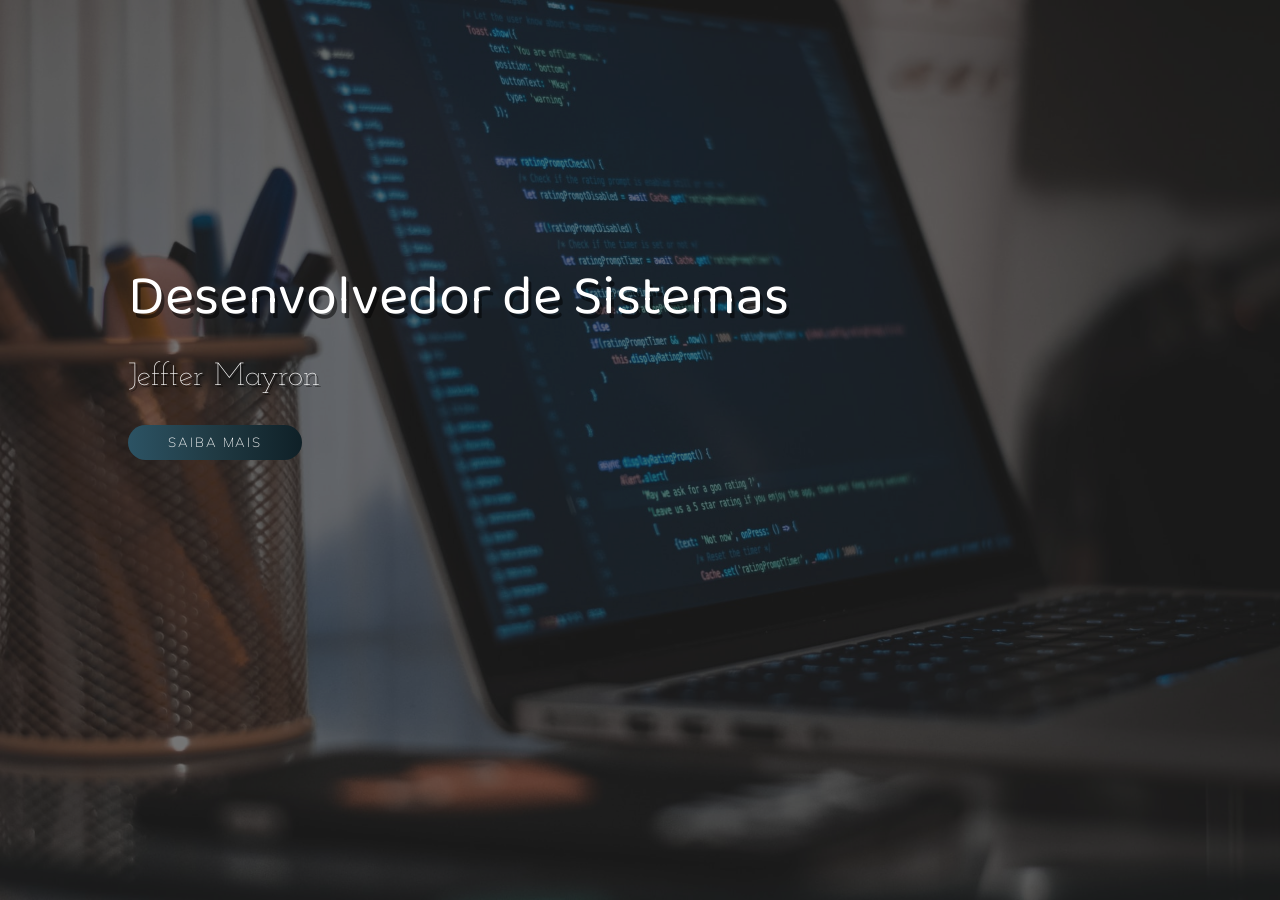
<file: index copy.html>
<!DOCTYPE html>
<html lang="pt-BR">

<head>
    <meta charset="UTF-8">
    <meta http-equiv="X-UA-Compatible" content="IE=edge">
    <meta name="viewport" content="width=device-width, initial-scale=1.0">
    <link rel="stylesheet" href="style.css">
    <link rel="apple-touch-icon" sizes="180x180" href="imagens/apple-touch-icon.png">
    <link rel="icon" type="image/png" sizes="32x32" href="imagens/favicon-32x32.png">
    <link rel="icon" type="image/png" sizes="16x16" href="imagens/favicon-16x16.png">
    <link rel="manifest" href="/site.webmanifest">
    <title>My Portfolio</title>
</head>

<body>

    <div class="container">
        <header>
            <div class="img-wrapper">
                <img src="imagens/bg.jpg" alt="">
            </div>
            <div class="banner">
                <h1>Desenvolvedor de Sistemas</h1>
                <p>Jeffter Mayron</p>
                <button>Saiba mais</button>

            </div>
        </header>
    </div>

</body>

</html>
</file>
<file: style.css>
@import url('https://fonts.googleapis.com/css2?family=Baloo+Da+2:wght@400;500;600;700;800&family=Josefin+Slab:ital,wght@0,100;0,200;0,300;0,400;0,500;0,600;1,100;1,200;1,300;1,400;1,500;1,600&family=Mulish:ital,wght@0,200;0,300;0,400;0,500;0,600;1,200;1,300;1,400;1,500;1,600&display=swap');
@import url('https://cdnjs.cloudflare.com/ajax/libs/font-awesome/5.15.3/css/all.min.css');
* {
    margin: 0;
    padding: 0;
    list-style: none;
    text-decoration: none;
}

:hoot {
    --fontprimary: "Baloo Da 2", serif;
    --fontsecundary: "Josefin Slab", serif;
    --fontaction: "Mulish", serif;
}

html {
    scroll-behavior: smooth;
}

.hamburguer {
    /*background-color: red;*/
    width: 2rem;
    height: 2rem;
    position: fixed;
    z-index: 100;
    right: 2rem;
    top: 2rem;
    display: flex;
    flex-direction: column;
    justify-content: space-evenly;
    cursor: pointer;
    transition: all 1s;
    z-index: 200;
}

.show-menu .hamburguer {
    right: 16rem;
}

.line {
    width: 100%;
    height: .1rem;
    background-color: #ffffff;
    box-shadow: .1rem .1rem 1px #000;
    transition: transform 1s;
}

.show-menu #line1 {
    transform: rotate(45deg) translate(0.2rem, +.3rem);
}

.show-menu #line3 {
    transform: rotate(-45deg) translate(0.2rem, -.5rem);
}

.show-menu #line2 {
    opacity: 0;
    visibility: hidden;
}

.hamburguer span {
    position: absolute;
    visibility: hidden;
    left: 3rem;
    height: 2rem;
    width: 6rem;
    display: flex;
    justify-content: center;
    align-items: center;
    background-color: #0F2027;
    color: #ffffff;
    font-family: "Mulish", serif;
    opacity: 0;
}

.hamburguer span::before {
    content: "";
    position: absolute;
    visibility: visible;
    border-right: 0.5rem solid #0F2027;
    border-top: 0.5rem solid transparent;
    border-left: 0.5rem solid transparent;
    border-bottom: 0.5rem solid transparent;
    left: -1rem;
}

.show-menu .hamburguer:hover span {
    opacity: 1;
    border-radius: .3rem;
    visibility: visible;
}

header {
    width: 100%;
    height: 100vh;
    overflow: hidden;
    position: relative;
}

.img-wrapper {
    width: 100%;
    height: 100%;
    overflow: hidden;
    background-color: rgba(0, 0, 0, 0.9);
}

.img-wrapper img {
    width: 100%;
    height: 100%;
    object-fit: cover;
    opacity: 0.4;
    animation: zoom 15s;
}

@keyframes zoom {
    0% {
        transform: scale(1.3);
    }
    100% {
        transform: scale(1);
    }
}

.banner {
    position: absolute;
    top: 30%;
    left: 10%;
}

@keyframes moveBanner {
    0% {
        transform: translateY(10rem) rotateY(-30deg);
    }
    100% {
        transform: translateY(0rem) rotate(0);
        opacity: 1;
    }
}

.banner h1 {
    color: #ffffff;
    font-size: 3.5rem;
    font-family: "Baloo Da 2", serif/*var(--fontprimary)*/
    ;
    font-weight: 100;
    text-shadow: .2rem .3rem .1px rgba(0, 0, 0, .5);
    line-height: 3.67rem;
    margin-bottom: 2rem;
    opacity: 0;
    animation: moveBanner 1s 0.3s forwards;
}

.banner p {
    color: #ffffff;
    font-size: 2rem;
    font-family: "Josefin Slab", serif/*var(--fontsecundary)*/
    ;
    font-weight: 200;
    text-shadow: 0.1rem 0.14rem 0.1px rgb(0, 0, 0, .5);
    margin-bottom: 2rem;
    opacity: 0;
    animation: moveBanner 1s 0.7s forwards;
}

.banner button {
    font-family: "Mulish", serif/*var(--fontaction)*/
    ;
    font-weight: 100;
    text-transform: uppercase;
    letter-spacing: 0.12rem;
    color: #ffffff;
    background: #0F2027;
    background: -webkit-linear-gradient(to right, #2C5364, #203A43, #0F2027);
    background: linear-gradient(to right, #2C5364, #203A43, #0F2027);
    padding: .6rem 2.5rem;
    border: 0;
    border-radius: 2rem;
    cursor: pointer;
    opacity: 0;
    animation: moveBanner 1s 0.9s forwards;
}

.sidebar {
    width: 20rem;
    height: 100vh;
    background-color: #ffffff;
    position: fixed;
    top: 0;
    right: -20rem;
    transition: all 1s;
    z-index: 150;
}

.show-menu .sidebar {
    right: 0;
}

.menu {
    position: absolute;
    top: 40%;
    left: 50%;
    transform: translate(-50%, -50%);
}

.menu-item {
    text-align: center;
    margin-bottom: .7rem;
}

.menu-link {
    font-family: "Mulish", serif/*var(--fontaction)*/
    ;
    font-size: 2rem;
    color: #2C5364;
    transition: color 1s;
}

.menu-link:hover {
    color: #0F2027;
}

.social-media {
    position: absolute;
    bottom: 2rem;
    width: 100%;
    display: flex;
    justify-content: space-evenly;
}

.social-media i {
    /*background-color: rgba(0, 0, 0, .9);*/
    color: #0F2027;
    height: 2.5rem;
    width: 2.5rem;
    font-size: 2rem;
    display: flex;
    justify-content: center;
    align-items: center;
    border-radius: 50%;
    transition: color 1s;
}

.social-media i:hover {
    color: #2C5364;
}

.conhecimentos {
    display: grid;
    grid-template-columns: repeat(16, 1fr);
    grid-template-rows: repeat(6, 6rem);
    row-gap: .5rem;
}

.conhecimento:nth-child(1) {
    grid-column: 4 / 7;
    grid-row: 1 / 3;
}

.conhecimento:nth-child(2) {
    grid-column: 3 / 6;
    grid-row: 3 / 5;
}

.conhecimento:nth-child(3) {
    grid-column: 4 / 7;
    grid-row: 5 / -1;
}

.conhecimento:nth-child(4) {
    grid-column: 11 / 14;
    grid-row: 1 / 3;
}

.conhecimento:nth-child(5) {
    grid-column: 12 / 15;
    grid-row: 3 / 5;
}

.conhecimento:nth-child(6) {
    grid-column: 11 / 14;
    grid-row: 5 / -1;
}

.sessao-conhecimentos {
    background-color: #d8f1fb;
}

.sessao-header {
    display: flex;
    align-items: center;
    justify-content: center;
}

.sessao-header h1 {
    font-family: "Baloo Da 2", serif/*var(--fontprimary)*/
    ;
    font-size: 3rem;
    color: #203A43;
    border-bottom: solid 3px #0F2027;
    margin-bottom: 1.3rem;
}

.conhecimento-header {
    display: flex;
    align-items: center;
    color: #203A43;
}

.conhecimento-header i {
    font-size: 3rem;
}

.conhecimento-header :hover {
    color: #2C5364;
}

.conhecimento-header h3 {
    font-family: "Josefin Slab", serif/*var(--fontsecundary)*/
    ;
    font-size: 2rem;
    padding-left: 1rem;
}

.conhecimento-text {
    font-family: "Josefin Slab", serif/*var(--fontsecundary)*/
    ;
    margin-top: 1rem;
}

.conhecimento-img-wrapper {
    grid-column: 7 / 11;
    grid-row: 2 / 6;
    width: 80%;
    height: 80%;
}

.conhecimento-img-wrapper img {
    object-fit: cover;
    height: 100%;
}

.conhecimento-img-wrapper :hover {
    opacity: 0.8;
}

.projetos {
    width: 100%;
    height: 100vh;
    display: flex;
    justify-content: space-evenly;
    margin-bottom: 1rem;
}

.card {
    width: 18rem;
    height: 25rem;
    position: relative;
}

.card-img-wrapper {
    width: 100%;
    height: 100%;
    border-radius: .5rem;
    background-color: #294f5f;
}

.card-img-wrapper img {
    object-fit: cover;
    width: 100%;
    height: 100%;
    border-radius: .5rem;
    opacity: .7;
    transition: opacity .3s;
}

.card:hover .card-img-wrapper img {
    opacity: .4;
}

.card-info {
    position: absolute;
    bottom: 0;
    padding: 2rem;
    text-shadow: .3rem .2rem .3rem rgba(0, 0, 0, 0.5);
    opacity: 0;
    visibility: hidden;
    transition: all .3s;
}

.card-info h2 {
    font-family: "Baloo Da 2", serif/*var(--fontprimary)*/
    ;
    font-size: 2rem;
    font-weight: 500;
    color: #eee;
}

.card-info h3 {
    font-family: "Mulish", serif/*var(--fontaction)*/
    ;
    font-weight: bolder;
    color: #cf161b;
    margin-bottom: 1.5rem;
}

.card-info p {
    font-family: "Josefin Slab", serif/*var(--fontsecundary)*/
    ;
    color: #eee;
    width: 80%;
    font-weight: 400;
    margin-bottom: 2rem;
}

.card-info button {
    width: 8rem;
    height: 2rem;
    background: #0F2027;
    background: -webkit-linear-gradient(to right, #2C5364, #203A43, #0F2027);
    background: linear-gradient(to right, #2C5364, #203A43, #0F2027);
    font-family: "Mulish", serif/*var(--fontaction)*/
    ;
    font-size: .8rem;
    color: #eee;
    border-radius: 2rem;
    border: none;
    box-shadow: 0 .1rem .8rem rgba(0, 0, 0, .5);
}

.card:hover .card-info {
    bottom: 2rem;
    opacity: 1;
    visibility: visible;
}

.sessao-contato {
    width: 100%;
    height: 100vh;
    background-color: #272727;
    display: flex;
    align-items: center;
    justify-content: center;
}

.contato-wrapper {
    width: 60%;
    height: 30rem;
    display: flex;
    box-shadow: 0 2rem 3rem rgba(0, 0, 0, 0.5);
}

.contato-left {
    width: 35%;
    background: linear-gradient(rgba(15, 15, 15, 0.6), rgba(22, 22, 22, 0.9)), url(imagens/contato.jpg);
    background-size: cover;
}

.contato-right {
    width: 65%;
    background-color: #eee;
    padding: 1rem 3rem 3rem 3rem;
}

.sessao-contato h1 {
    width: 100%;
    text-align: center;
    font-family: "Baloo Da 2", serif;
    color: #272727;
    font-size: 3rem;
    font-weight: lighter;
}


/*.sessao-contato form {
    width: 100%;
    display: flex;
    flex-direction: column;
    align-items: center;
}

.input-group {
    position: relative;
}

.field {
    background: transparent;
    border: none;
    width: 20rem;
    font-size: 1.5rem;
    font-family: var(--font-secundary);
    border-bottom: 2px dashed #636363;
    height: 3rem;
    outline: none;
    margin: 1rem 0;
}

.input-group textarea {
    padding-top: 1rem;
    max-width: 25rem;
    max-height: 3rem;
}

.field-label {
    position: absolute;
    left: 0;
    top: 2rem;
    font-size: 1rem;
    font-family: var(--font-secundary);
    text-transform: uppercase;
    transition: all 0.3s;
}

.field:focus~label {
    top: 0;
    font-size: 0.7rem;
}

.field:focus {
    border-bottom: 1px solid;
}

.btn-submit {
    font-size: 1.2rem;
    text-transform: uppercase;
    width: 80%;
    height: 2.5rem;
    margin-top: 1rem;
    letter-spacing: 0.2rem;
    cursor: pointer;
    text-shadow: 0 0.1rem 0.3rem rgba(0, 0, 0, 0.5);
    box-shadow: 0 0.1rem 0.3rem rgba(0, 0, 0, 0.3);
}

.preenchido {
    pointer-events: none;
} video 12:30 minuto continuar na atualização*/

.sessao-contato h4 {
    font-family: "Mulish", serif;
    font-size: 1rem;
    text-align: center;
    margin-bottom: 2rem;
}

.sessao-contato h5 {
    font-family: "Mulish", serif;
    font-size: .9rem;
    text-align: center;
    margin-bottom: 1rem;
}

.contato-right i {
    color: #0F2027;
    height: 2.5rem;
    width: 25rem;
    font-size: 4rem;
    display: flex;
    justify-content: space-evenly;
    transition: color 1s;
}

.icone-whats:hover i {
    color: #2C5364;
}

footer {
    width: 100%;
    height: 10rem;
    background-color: #203A43;
    display: flex;
    justify-content: center;
    align-items: center;
}

.footer-content {
    width: 60%;
    display: flex;
    justify-content: space-between;
}

.footer-content p {
    font-family: "Mulish", serif;
    color: #a7a7a7;
    font-size: 1.2rem;
}

.social-list a {
    margin: 0 2rem;
    color: #a7a7a7;
    font-size: 1.3rem;
}

.social-list ul {
    display: flex;
}

#link-topo {
    position: fixed;
    right: 3rem;
    bottom: 3rem;
    width: 3rem;
    height: 3rem;
    color: #eee;
    background: #0F2027;
    background: -webkit-linear-gradient(to right, #2C5364, #203A43, #0F2027);
    background: linear-gradient(to right, #2C5364, #203A43, #0F2027);
    display: flex;
    justify-content: center;
    align-items: center;
    border-radius: .5rem;
    box-shadow: 0 .1rem .6rem #0000000;
}
</file>
